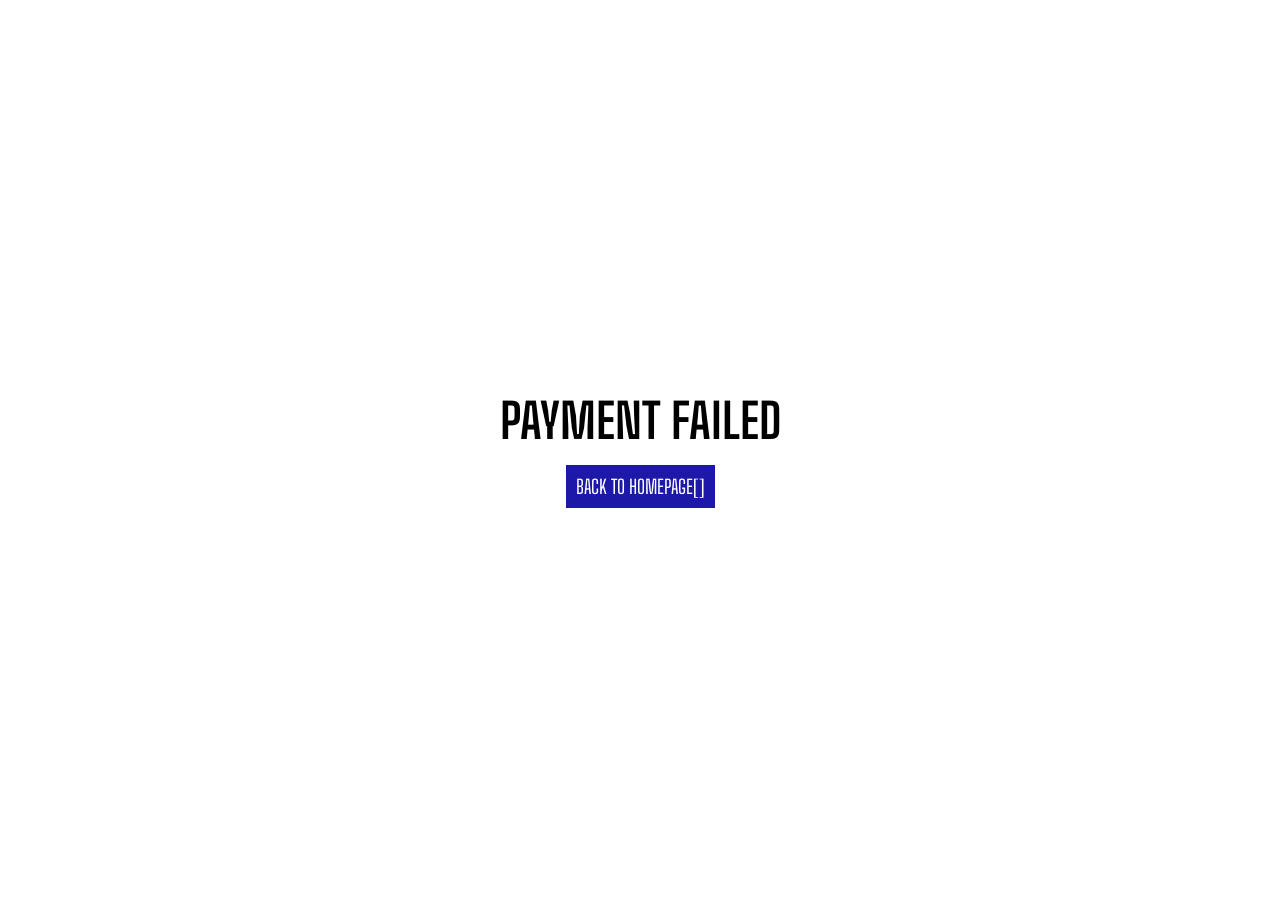
<file: public/cancel.html>
<!DOCTYPE html>
<html lang="en">
  <head>
    <meta charset="UTF-8" />
    <meta name="viewport" content="width=, initial-scale=1.0" />
    <title>Payment Failed</title>
    <link rel="stylesheet" href="css/style.css" />
    <link
      href="https://unpkg.com/boxicons@2.1.4/css/boxicons.min.css"
      rel="stylesheet"
    />
  </head>
  <body>
    <div class="sc-container">
      <h2>Payment Failed</h2>
      <a href="http://localhost:3000" class="back-to-homepage"
        >Back To Homepage[]</a
      >
    </div>
    <!-- Link To JS -->
    <script src="js/main.js"></script>
  </body>
</html>
</file>
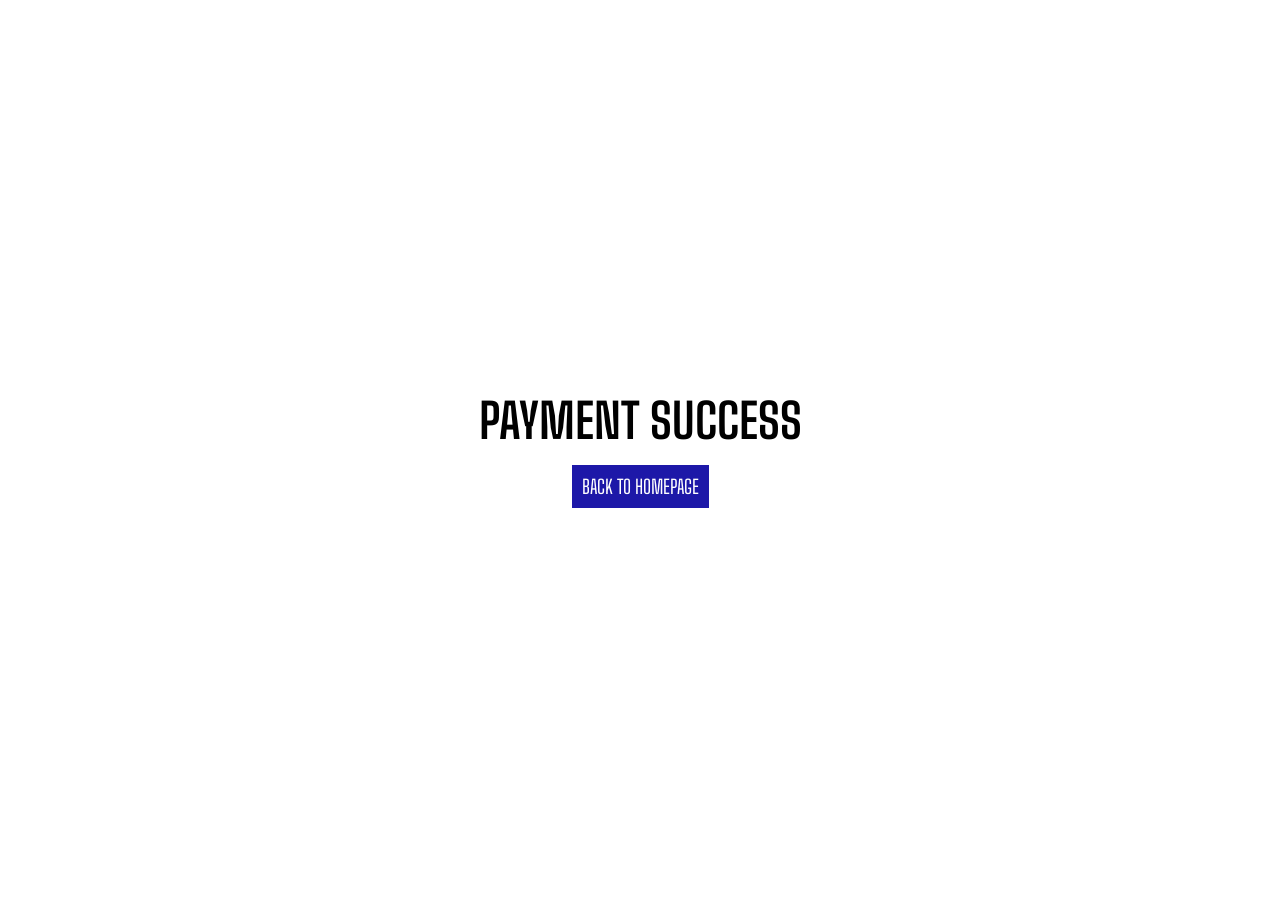
<file: public/success.html>
<!DOCTYPE html>
<html lang="en">
  <head>
    <meta charset="UTF-8" />
    <meta name="viewport" content="width=, initial-scale=1.0" />
    <title>Payment Success</title>
    <link rel="stylesheet" href="css/style.css" />
    <link
      href="https://unpkg.com/boxicons@2.1.4/css/boxicons.min.css"
      rel="stylesheet"
    />
  </head>
  <body>
    <div class="sc-container">
      <h2>Payment Success</h2>
      <a href="http://localhost:3000" class="back-to-homepage"
        >Back To Homepage</a
      >
    </div>
    <!-- Link To JS -->
    <script src="js/main.js"></script>
  </body>
</html>
</file>
<file: public/css/style.css>
@import url('https://fonts.googleapis.com/css2?family=Big+Shoulders+Text:wght@400;500;600;700;800;900&display=swap');
* {
  font-family: 'Big Shoulders Text', sans-serif;
  padding: 0;
  margin: 0;
  box-sizing: border-box;
  scroll-behavior: smooth;
  scroll-padding-top: 2rem;
  text-decoration: none;
  list-style: none;
}
:root {
  --main-color: #273fa1;
  --text-color: #000;
  --bg-color: #fff;
  --container-color: #1e1e2a;
}
body {
  color: var(--text-color);
  background-color: var(--bg-color);
}
img {
  width: 100%;
}
section {
  padding: 4rem 0 2rem;
}
.container {
  max-width: 1070px;
  margin: auto;
  width: 100%;
}
header {
  position: fixed;
  width: 100%;
  top: 0;
  left: 0;
  z-index: 100;
}
header.shadow {
  background: #f2f0f1;
  box-shadow: 0 1px 4px hsla(0, 4%, 15%, 0.1);
  transition: 0.5s ease;
}
.nav {
  display: flex;
  align-items: center;
  justify-content: space-between;
  padding: 25px 0;
}
#menu-icon {
  font-size: 28px;
  cursor: pointer;
  color: var(--main-color);
  display: none;
}
.logo {
  font-size: 1.5rem;
  color: var(--main-color);
  text-transform: uppercase;
  font-weight: 700;
}
.navbar {
  display: flex;
  align-items: center;
  column-gap: 1rem;
}
.nav-link {
  font-size: 1.025rem;
  color: var(--main-color);
  font-size: 700;
}
#cart-icon {
  position: relative;
  font-size: 1.8rem;
  color: var(--main-color);
  cursor: pointer;
}
#cart-icon[data-quantity='0']::after {
  content: '';
}
#cart-icon[data-quantity]::after {
  content: attr(data-quantity);
  position: absolute;
  top: 0;
  right: -11px;
  width: 20px;
  height: 20px;
  background: var(--main-color);
  border-radius: 50%;
  color: var(--bg-color);
  font-size: 12px;
  font-weight: 500;
  display: flex;
  align-items: center;
  justify-content: center;
}
.home {
  position: relative;
  background: #f2f0f1;
  min-height: 700px;
}
.home-img {
  width: 100%;
  position: absolute;
  bottom: 0;
  left: 50%;
  transform: translate(-50%);
  display: flex;
  justify-content: center;
}
.home-img img {
  max-width: 700px;
  width: 100%;
}
.home-img::before {
  content: 'Unique Style';
  font-size: 9rem;
  font-weight: 900;
  text-transform: uppercase;
  position: absolute;
  text-align: center;
  top: -28px;
  color: var(--main-color);
  z-index: -1;
}
.heading {
  font-size: 4rem;
  font-weight: 900;
  text-transform: uppercase;
  text-align: center;
}
.product-container {
  display: grid;
  grid-template-columns: repeat(4, 1fr);
  gap: 1rem;
  margin-top: 2rem;
}
.product-img {
  width: 100%;
  height: 350px;
  object-fit: cover;
}
.product-title {
  font-size: 1.25rem;
  font-weight: 600;
  color: var(--text-color);
  margin: 0.8rem 0 0.5rem;
}
.product-price {
  font-size: 1.3rem;
  font-weight: 700;
  color: var(--main-color);
}
.add-to-cart {
  background: var(--main-color);
  color: var(--bg-color);
  font-weight: 600;
  letter-spacing: 1px;
  display: flex;
  justify-content: center;
  padding: 10px;
  margin-top: 0, 6rem;
  cursor: pointer;
}
.cart-container {
  margin-top: 3rem !important;
}
.back-homepage {
  display: flex;
  align-items: center;
}
.back-homepage .bx {
  font-size: 1rem;
  font-weight: 600;
  color: var(--text-color);
}
.back-homepage span {
  font-size: 1rem;
  font-weight: 600;
  color: var(--text-color);
}
.cart-s-title {
  font-size: 1.5rem;
  margin: 1.5rem;
}
.cart-box {
  display: grid;
  grid-template-columns: 80% 20%;
  gap: 1rem;
}
#cartItems {
  display: grid;
  row-gap: 1rem;
}
.cart-item {
  display: grid;
  grid-template-columns: 0.5fr 1fr 0.5fr 0.5fr;
  align-items: center;
  border-bottom: 1px solid #f2f0f1;
  padding-bottom: 10px;
}
.cart-item img {
  width: 80px;
  height: 80px;
  object-fit: cover;
  object-position: center;
}
.cart-item-title {
  font-size: 1.3rem;
}
.cart-item-quantity {
  border: 1px solid var(--text-color);
  outline-color: var(--main-color);
  width: 2.8rem;
  text-align: center;
  border-radius: 4px;
  margin-top: 0.5rem;
  font-size: 1rem;
}
.cart-item-price {
  font-size: 1.3rem;
}
.remove-from-cart {
  max-width: 80px;
  font-weight: 700;
  border: none;
  outline: none;
  background: red;
  color: var(--bg-color);
  padding: 8px;
}
.cart-t {
  display: flex;
  flex-direction: column;
}
#cartTotal {
  font-size: 2rem;
  font-weight: 600;
}
.checkout-btn {
  margin-top: 2rem;
  background: var(--main-color);
  color: var(--bg-color);
  text-align: center;
  padding: 10px;
  font-weight: 600;
  letter-spacing: 1px;
  text-transform: uppercase;
  max-width: 100px;
}
.sc-container {
  width: 100%;
  height: 100vh;
  display: flex;
  flex-direction: column;
  align-items: center;
  justify-content: center;
  text-transform: uppercase;
}
.sc-container h2 {
  font-size: 3rem;
}
.sc-container a {
  padding: 10px;
  font-size: 1.2rem;
  background: #1d18a8;
  color: var(--bg-color);
  margin-top: 1rem;
}
.footer {
  background: #1d18a8;
  padding: 40px 0;
}
.footer-c {
  display: grid;
  grid-template-columns: 60% 20% 20%;
  gap: 2rem;
}
.footer-box {
  display: flex;
  flex-direction: column;
}
.footer-box h2 {
  font-size: 8rem;
  color: var(--bg-color);
  text-transform: uppercase;
}
.social {
  display: flex;
  align-items: center;
  column-gap: 1rem;
}
.social .bx {
  background: var(--bg-color);
  color: #1d18a8;
  font-size: 20px;
  padding: 10px;
  border-radius: 50%;
}
.footer-box h3 {
  color: var(--bg-color);
  text-transform: uppercase;
}
.footer-box a {
  color: var(--bg-color);
  font-size: 1rem;
  text-transform: uppercase;
  margin-top: 1rem;
}
.copyright {
  color: var(--bg-color);
  text-transform: uppercase;
  padding-top: 30px;
}
/* Responsiveness*/
@media (max-width: 1200px) {
  .container {
    width: 90%;
    margin: 0 auto;
  }
  .home-img::before {
    font-size: 8rem;
    top: -60px;
  }
}
@media (max-width: 910px) {
  .nav {
    padding: 10px 0;
  }
  .home-img::before {
    font-size: 6rem;
    top: -35px;
  }
  .product-container {
    grid-template-columns: repeat(3, 1fr);
  }
}
@media (max-width: 720px) {
  .home {
    min-height: 620px;
  }
  .home-img::before {
    font-size: 5rem;
  }
  .cart-box {
    grid-template-columns: 1fr;
    gap: 2rem;
  }
  .footer-c {
    display: grid;
    grid-template-columns: 1fr;
    gap: 2rem;
  }
}
@media (max-width: 550px) {
  #menu-icon {
    display: initial;
  }
  .navbar {
    position: absolute;
    top: 100%;
    right: 0;
    left: 0;
    display: flex;
    flex-direction: column;
    background: #f2f0f1;
    row-gap: 0.5rem;
    text-align: center;
    padding: 10px 0;
    box-shadow: 0 20px 20px rgb(15 54 55/ 20%);
    clip-path: circle(0 at 0% 0%);
    transition: 0.6s;
  }
  .nav-link {
    display: block;
    padding: 15px;
  }
  .navbar.open-menu {
    clip-path: circle(144% at 0% 0%);
  }
  .home {
    min-height: 520px;
  }
  .home-img::before {
    font-size: 4rem;
    top: -26px;
  }
  .heading {
    font-size: 2.5rem;
  }
  .product-container {
    grid-template-columns: 1fr 1fr;
  }
}
@media (max-width: 390px) {
  .home {
    min-height: 400px;
  }
  .home-img::before {
    font-size: 3rem;
    top: -20px;
  }
  .product-container {
    grid-template-columns: 1fr;
  }
  .cart-item {
    gap: 10px;
  }
}
</file>
